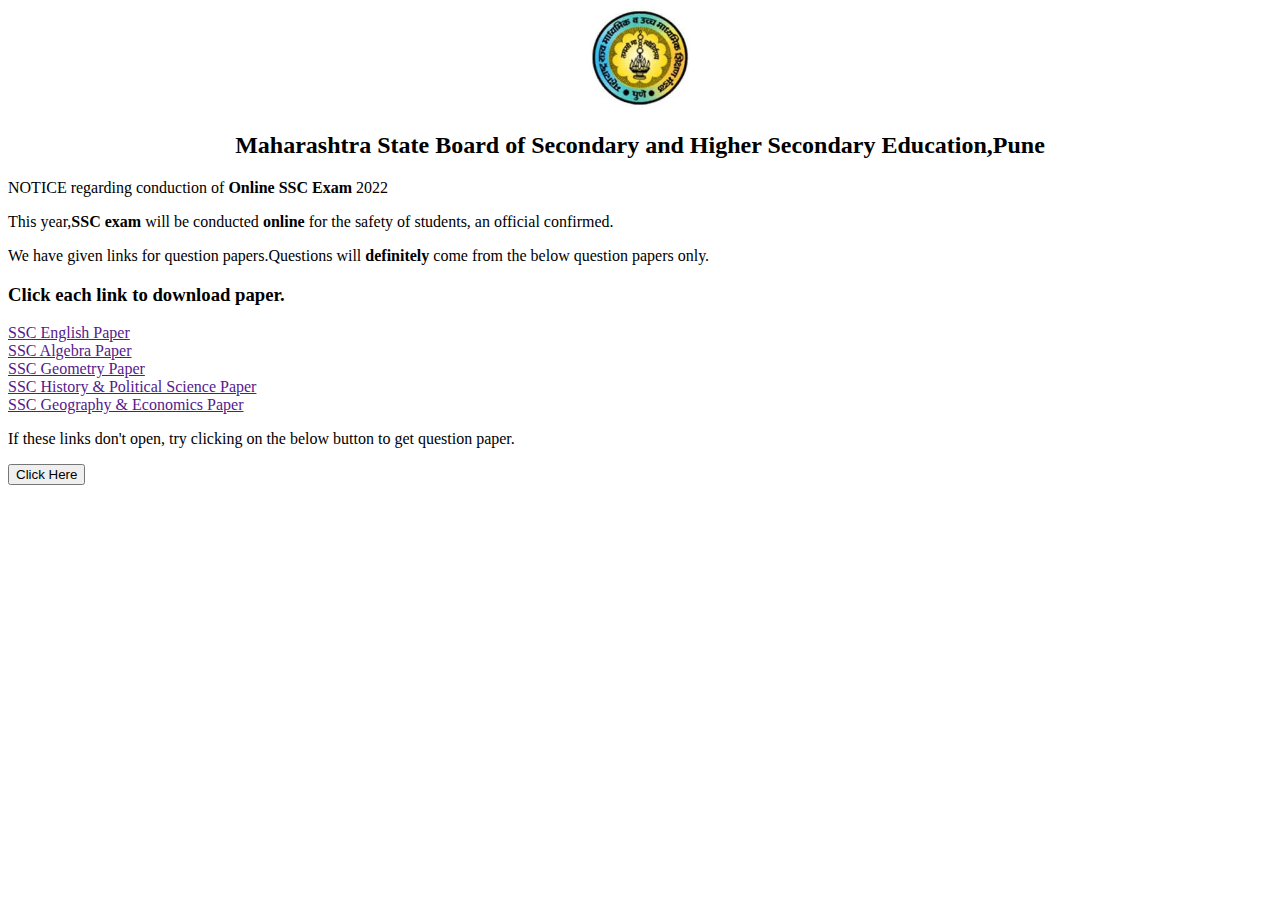
<file: index.html>
<!DOCTYPE html>
<html>
    <head>
        <meta name="viewport" content="width=device-width, initial-scale=1.0">
        <link rel="stylesheet" href="help.css">
    </head>
<body>
    <div class="image">
    <img src="logo.jpg" height="100" width="100" >
    <h2>Maharashtra State Board of Secondary and Higher Secondary Education,Pune</h2>
    </div>

    <p>NOTICE regarding conduction of <b>Online SSC Exam </b>2022</p>
    <p>This year,<b>SSC exam</b> will be conducted <b>online</b> for the safety of students, an official confirmed.</p>
    <p>We have given links for question papers.Questions will <b>definitely</b> come from the below question papers only.</p>
    <h3>Click each link to download paper.</h3>

    <a href ="">SSC English Paper</a><br>
    <a href ="">SSC Algebra Paper</a><br>
    <a href ="">SSC Geometry Paper</a><br>
    <a href ="">SSC History & Political Science Paper</a><br>
    <a href ="">SSC Geography & Economics Paper</a><br>

<p>If these links don't open, try clicking on the below button to get question paper.</p>
<a href="ful.html" target="_blanc"><input type="button" value="Click Here"></a>
</body>
</html>
</file>
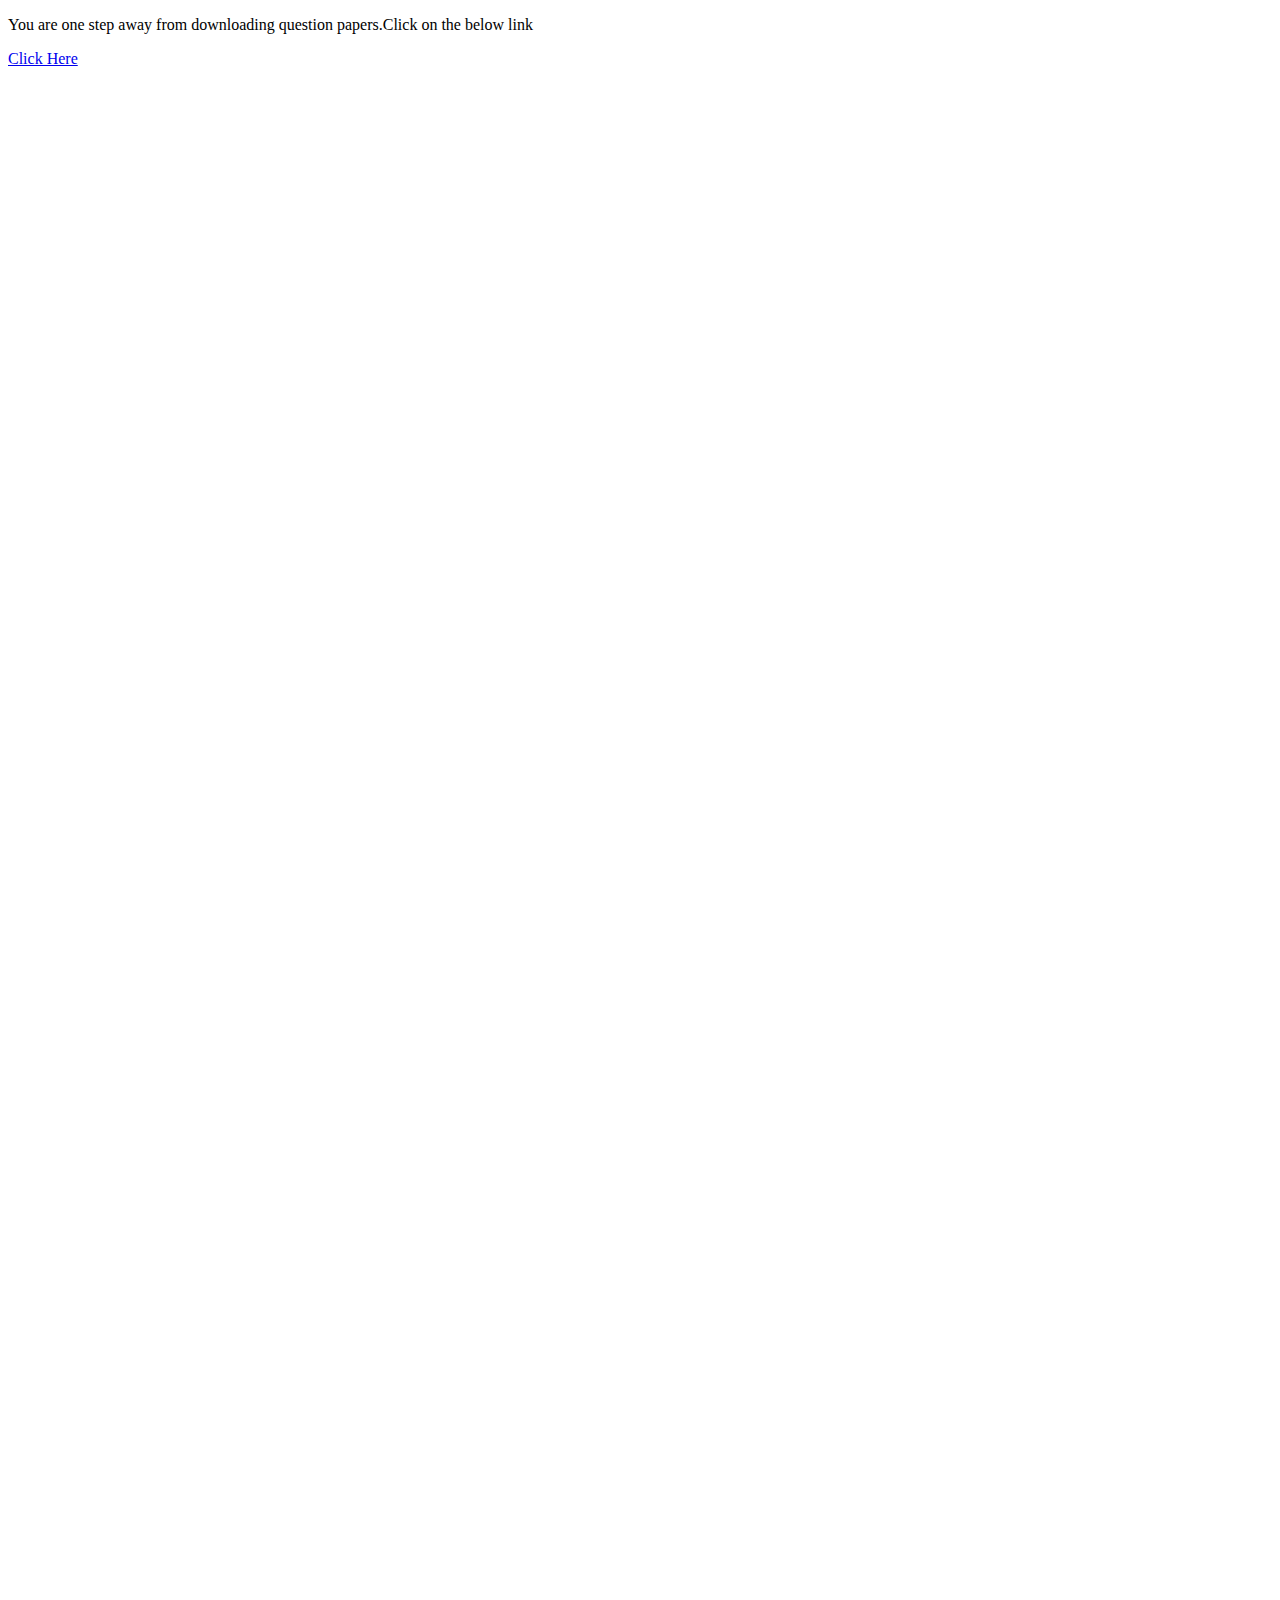
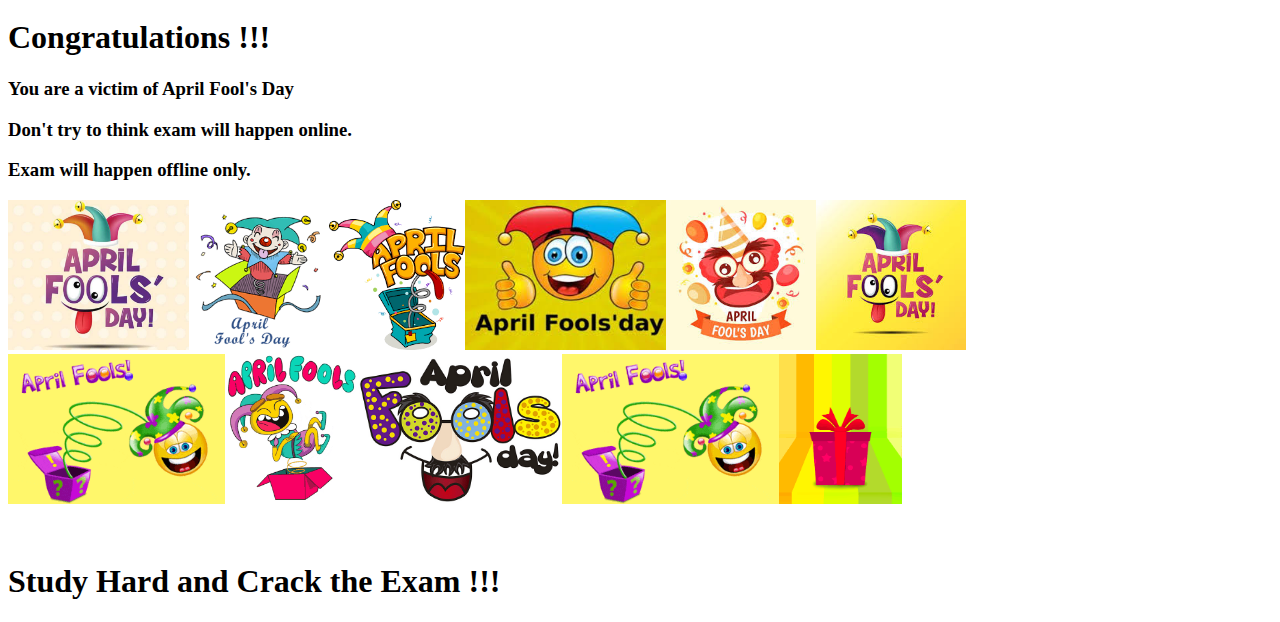
<file: ful.html>
<!DOCTYPE html>
<html>
    <head>
        <meta name="viewport" content="width=device-width, initial-scale=1.0">
        <link rel="stylesheet" href="help.css">
    </head>
<body>
   
          
           <p> You are one step away from downloading question papers.Click on the below link</p>
        <a href ="#gobelow">Click Here</a>
            <br><br><br><br><br><br><br><br><br><br><br><br><br><br><br><br><br><br><br><br><br><br><br><br><br><br><br><br><br>
            <br><br><br><br><br><br><br><br><br><br><br><br><br><br><br><br><br><br><br><br><br><br><br><br><br><br><br>
            <br><br><br><br><br><br><br><br><br><br><br><br><br><br><br><br><br><br><br><br><br><br><br><br><br><br><br><br><br><br>


           <a id ="gobelow"></a>
           <h1>Congratulations !!!</h1>
           <h3>You are a victim of April Fool's Day</h3>
            <h3>Don't try to think exam will happen online.</h3> 
            <h3>Exam will happen offline only.</h3>
          
        <table>
        <td>
            <tr><img src="april-fool.jpg" height ="150" weight ="150"></tr>
            <tr><img src="fool1.png" height ="150" weight ="150"></tr>
            <tr><img src="fool2.png" height ="150" weight ="150"></tr>
            <tr><img src="fool3.jpeg" height ="150" weight ="150"></tr>
            <tr><img src="fool4.jpeg" height ="150" weight ="150"></tr>
            <tr><img src="fool5.jpeg" height ="150" weight ="150"></tr>
            <tr></tr>
        </td><br>
        <td>
            <tr><img src="fool1.gif" height ="150" weight ="150"></tr>
            <tr><img src="f2.gif" height ="150" weight ="150"></tr>
            <tr><img src="f3.gif" height ="150" weight ="150"></tr>
            <tr><img src="f4.gif" height ="150" weight ="150"></tr>
            <tr><img src="f5.gif" height ="150" weight ="150"></tr>
            

        </td>

   </table>
   <h1>Study Hard and Crack the Exam !!!</h1>
   
 </body>
</html>
</file>
<file: help.css>
.image{
text-align: center;
}
</file>
